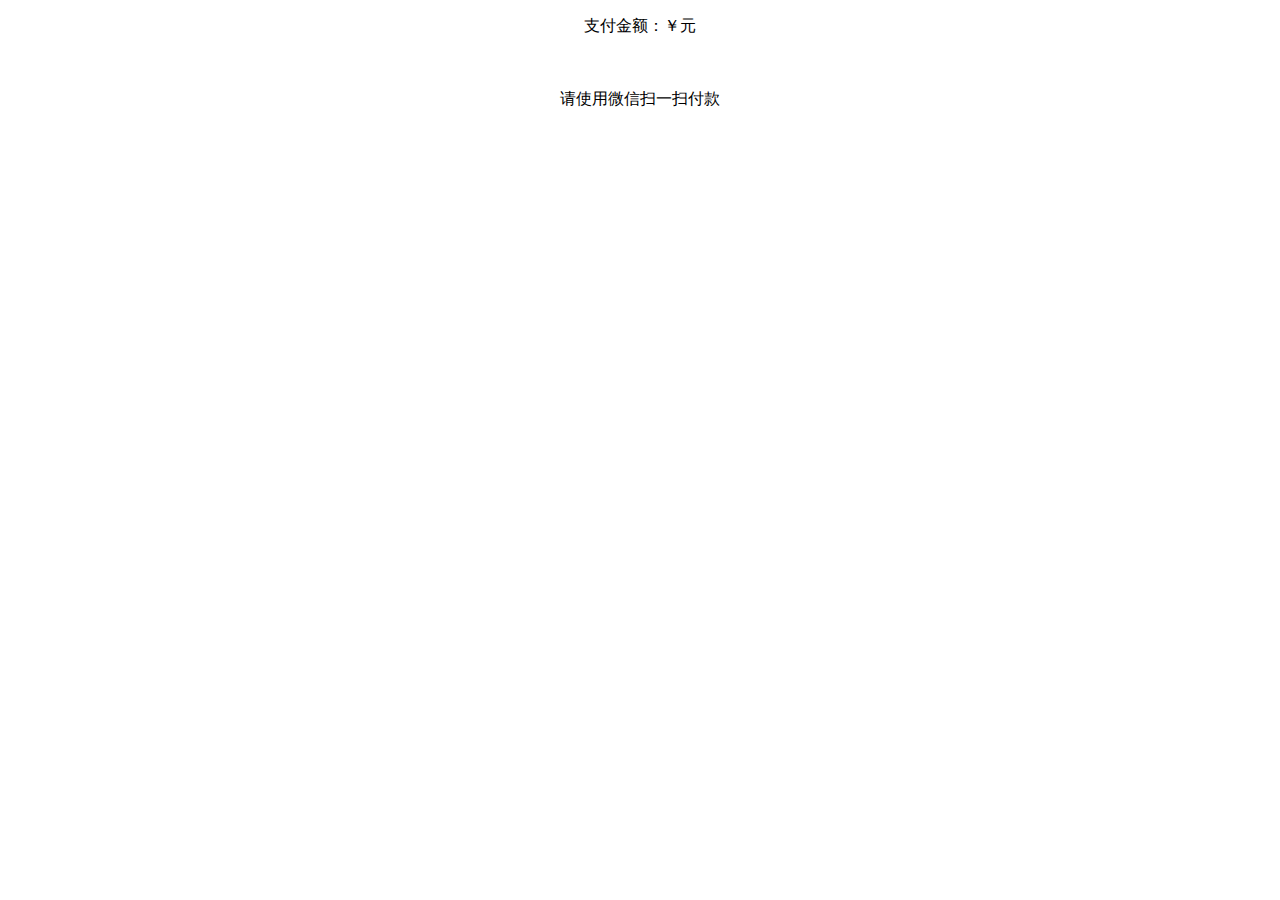
<file: src/main/resources/templates/pay/alipay/pc.html>
<!DOCTYPE html>
<html lang="en" xmlns:th="http://www.thymeleaf.org">
<head>
    <meta charset="UTF-8"/>
    <title>订单支付</title>
</head>
<body>
<div style="width:100%;text-align: center">
    <p>支付金额：￥<span th:text="${price}"></span>元</p>
    <br/>
    <img th:src="${qrcode}"/>
    <br/>
    <span>
        请使用微信扫一扫付款
    </span>
    <input type="hidden" id="order_no" th:value='${order_no}'/>

</div>
</body>
<!--<script>-->
<!--api/payment/orderStatus/{order_no}-->
<!--setInterval(function () {-->
    <!--console.log('interval')-->
<!--}, 1000);-->
<!--</script>-->
</html>
</file>
